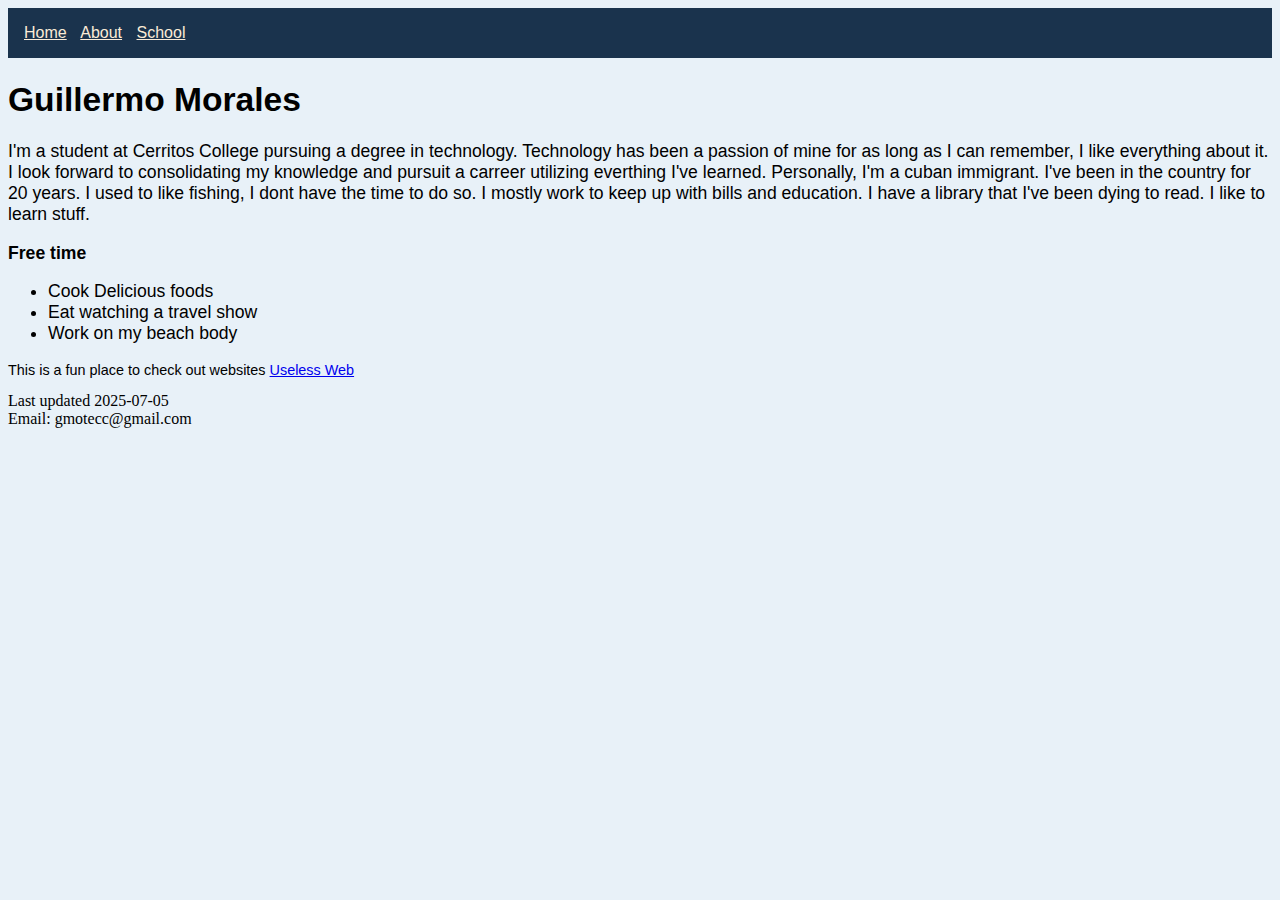
<file: index.html>
<!DOCTYPE html>
<html lang="en"> 
  <head>
    <meta charset ="utf-8">
    
    <title>Guillermo Morales </title>
  
    <link href="pjr_1.css" rel="stylesheet"> 
   

    <!-- Fun intro providing personal information with a little bit of humor-->
  
  </head>
  
    
  <body>
    
    
    <nav>
      <a href="index.html">Home</a>
  

      <a href="about.html">About</a>
   
 
      <a href="school.html">School</a>
    </nav>
   
   
   
    <h1> Guillermo Morales </h1>
    <section>
    <p id="intro">
    I'm a student at Cerritos College pursuing a degree in technology. 
    Technology has been a passion of mine for as long as I can remember, I 
    like everything about it. I look forward to consolidating my knowledge 
    and pursuit a carreer utilizing everthing I've learned. 
    Personally, I'm a cuban immigrant. I've been in the country for 20 years. 
    I used to like fishing, I dont have the time to do so. I mostly 
    work to keep up with bills and education. I have a library that I've been 
    dying to read. I like to learn stuff.
    </p>
    </section>
    

    <section id="free_t">
    <b> Free time </b>
      <ul>
        <li>Cook Delicious foods</li>
        <li>Eat watching a travel show</li>
        <li>Work on my beach body</li>
      </ul>
   </section>
   
   
  
    <p id="r_webs"> This is a fun place to check out websites <a id="wild" href="https://theuselessweb.com/">Useless Web</a></p>
   
   
    <footer>Last updated 2025-07-05<br>
    Email: gmotecc@gmail.com
    </footer>
    
  </body>
</html>
</file>
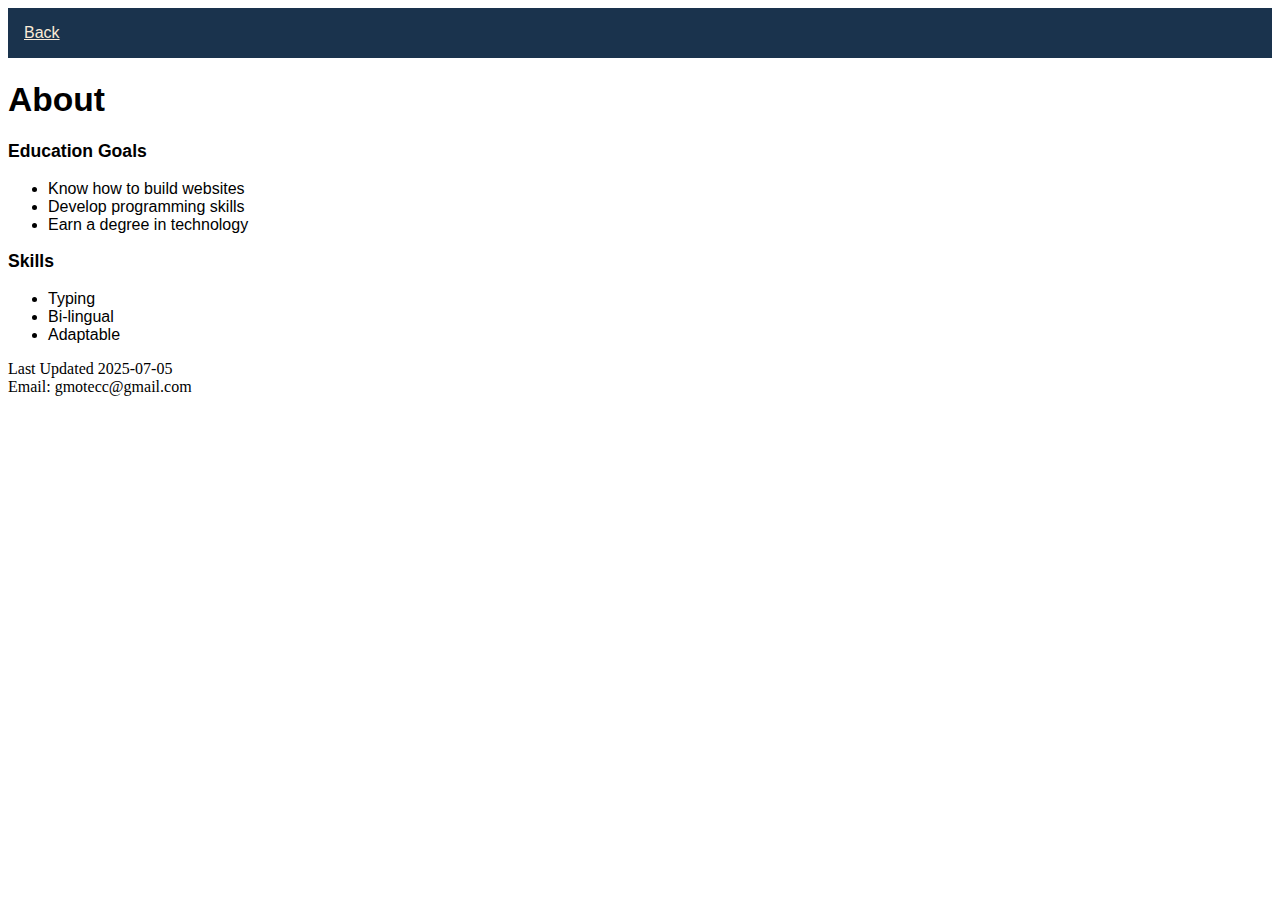
<file: about.html>
<!DOCTYPE html>
<html lang= "en">
    <head>
    <meta charset ="utf-8">
        <title>About</title>
        <link href="about.css" rel="stylesheet">
    </head>
    <body>
        <nav><a href ="index.html">Back</a></nav>
    <h1>About</h1>
    
    <h3>Education Goals</h3>
        <section>
    <ul>
        <li>Know how to build websites</li>
        <li>Develop programming skills</li>
        <li>Earn a degree in technology</li>
        
    </ul>
            </section>
        
    <h3>Skills</h3>
         <section>
        <ul>
        <li>Typing</li>
        <li>Bi-lingual</li>
        <li>Adaptable</li>
        </ul>
     </section>
    
        
        
    <footer>Last Updated 2025-07-05<br>
    Email: gmotecc@gmail.com</footer> 
    </body>
   
</html>
</file>
<file: pjr_1.css>
/*Author: Guillermo Morales 
 *Date: 2025-07-5 */

@charset "utf-8";

html{
    background-color: hsl(204, 51%, 94%)
}
nav{
    font-family: Trebuchet MS, sans-serif;
    background-color: hsl(210, 50%, 20%);
    padding: 1em;
    
}
nav a{
    color:antiquewhite;
     margin-right: 10px;
}
nav a:hover {
  color: hsl(210, 100%, 70%);
}
h1{
    font-family: Helvetica, sans-serif;
    font-size: 2.1em;
    
}
#intro{
    font-family: Helvetica, sans-serif; 
    font-size:1.1em; 
}

#free_t{
    font-family: Helvetica, sans-serif; 
    font-size: 1.1em
}
#r_webs{
    font-family: Helvetica, sans-serif;
    font-size:.9em
}

#wild:hover {
    transform: scale(1.1);
    color: rgb( 231, 76, 60)
}
</file>
<file: about.css>
@charset "utf-8"; 
nav{
    font-family: Trebuchet MS, sans-serif;
    background-color: hsl(210, 50%, 20%);
    padding: 1em;
    
}
nav a{
    color:antiquewhite;
     margin-right: 10px;
}
nav a:hover {
  color: hsl(210, 100%, 70%);
}
h1{
     font-family: Helvetica, sans-serif;
    font-size: 2.1em;
}
h3{
     font-family: Helvetica, sans-serif;
    font-size: 1.1em;
}
section{
     font-family: Helvetica, sans-serif;
    font-size: 1em;
}
</file>
